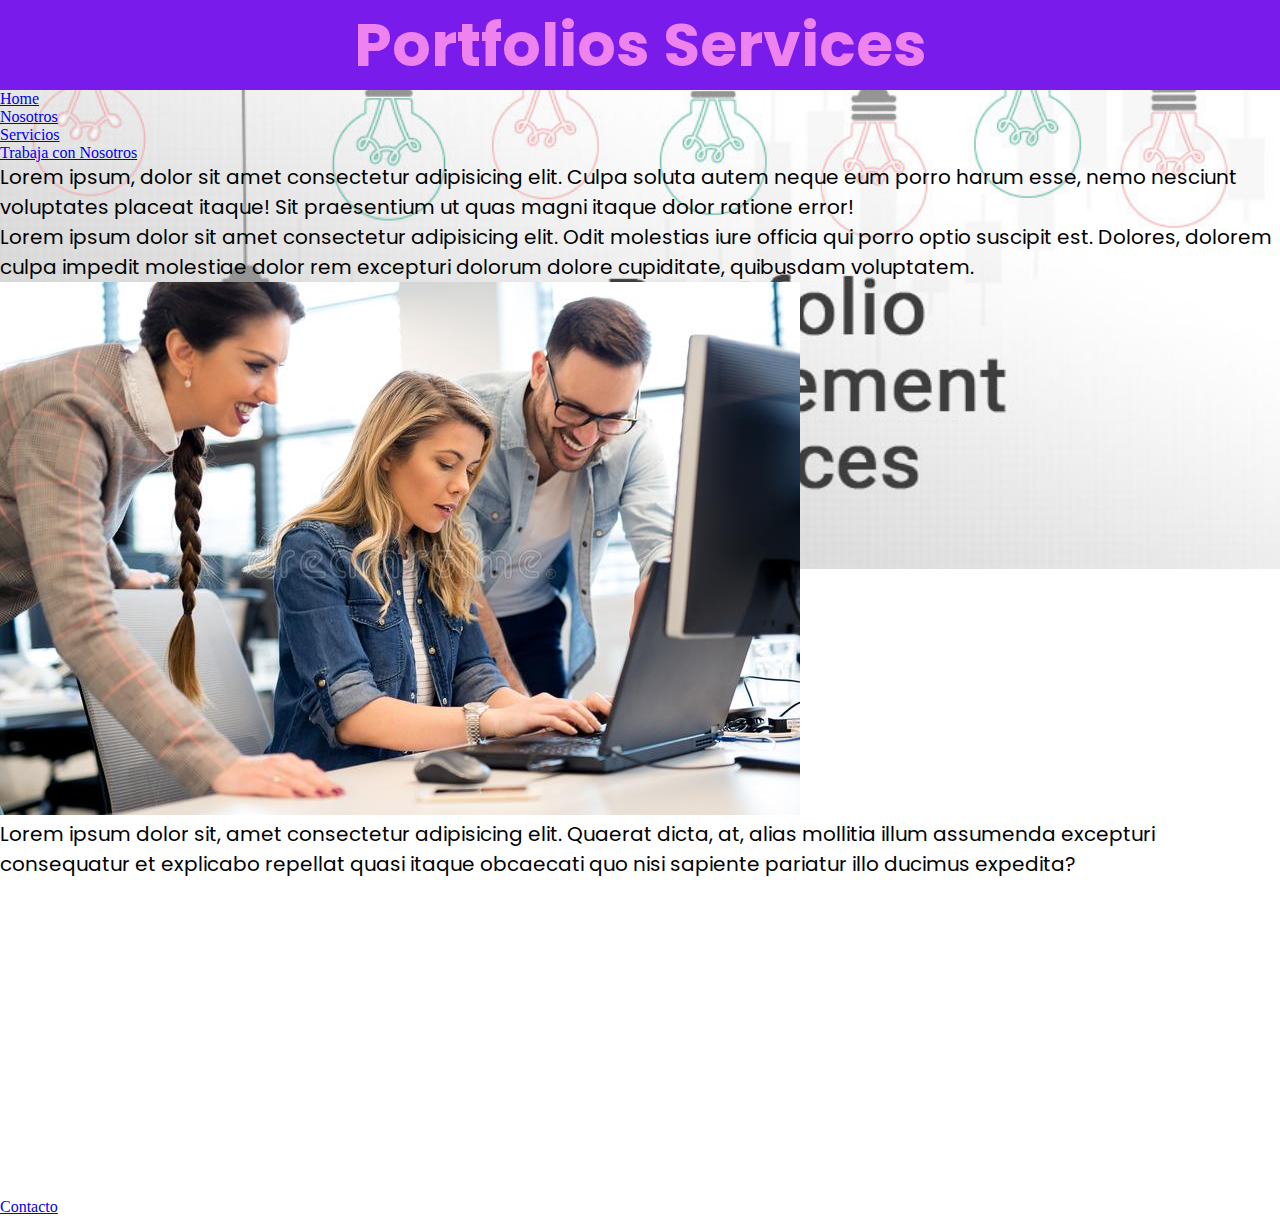
<file: index.html>
<!DOCTYPE html>
<html lang="en">
<head>
    <meta charset="UTF-8">
    <meta http-equiv="X-UA-Compatible" content="IE=edge">
    <meta name="viewport" content="width=device-width, initial-scale=1.0">
    <link rel="icon" type="image/png" sizes="16x16" href="/favicon-16x16.png">
    <link rel="stylesheet" href="style.css">
    <link rel="preconnect" href="https://fonts.googleapis.com">
<link rel="preconnect" href="https://fonts.gstatic.com" crossorigin>
<link href="https://fonts.googleapis.com/css2?family=Poppins:ital,wght@0,300;0,500;1,200&display=swap" rel="stylesheet">
    <title>Home</title>
</head>
<body>
    <header>
        <h1 class="titulo">Portfolios Services</h1>
        <nav>
            <ul>
                <li><a href="index.html">Home</a></li>
                <li><a href="nosotros.html">Nosotros</a></li>
                <li><a href="servicios.html">Servicios</a></li>
                <li><a href="trabaja-con-nosotros.html">Trabaja con Nosotros</a></li>
            </ul>
        </nav>
    </header>
    <main>
        <section>
        <p class="parrafo">Lorem ipsum, dolor sit amet consectetur adipisicing elit. 
            Culpa soluta autem neque eum porro harum esse, nemo nesciunt 
            voluptates placeat itaque! Sit praesentium ut 
            quas magni itaque dolor ratione error!</p>
            <p class="parrafo">Lorem ipsum dolor sit amet consectetur adipisicing elit. Odit molestias iure officia qui porro optio suscipit est. Dolores, dolorem culpa impedit molestiae dolor rem excepturi dolorum dolore cupiditate, quibusdam voluptatem.</p>
            <img src="group-young-business-people-software-developers-working-as-team-office-group-business-people-software-116377035.jpg" alt="people">
            <p class="parrafo">Lorem ipsum dolor sit, amet consectetur adipisicing elit. Quaerat dicta, at, alias mollitia illum assumenda excepturi consequatur et explicabo repellat quasi itaque obcaecati quo nisi sapiente pariatur illo ducimus expedita?</p>
            <iframe width="560" height="315" src="https://www.youtube.com/embed/IbYwDIHUwLA" title="YouTube video player" frameborder="0" allow="accelerometer; autoplay; clipboard-write; encrypted-media; gyroscope; picture-in-picture; web-share" allowfullscreen></iframe>
        </section>

    </main>
    <footer>
        <ul>
            <li><a href="contacto.html">Contacto</a></li>
        </ul>
    </footer>
</body>
</html>
</file>
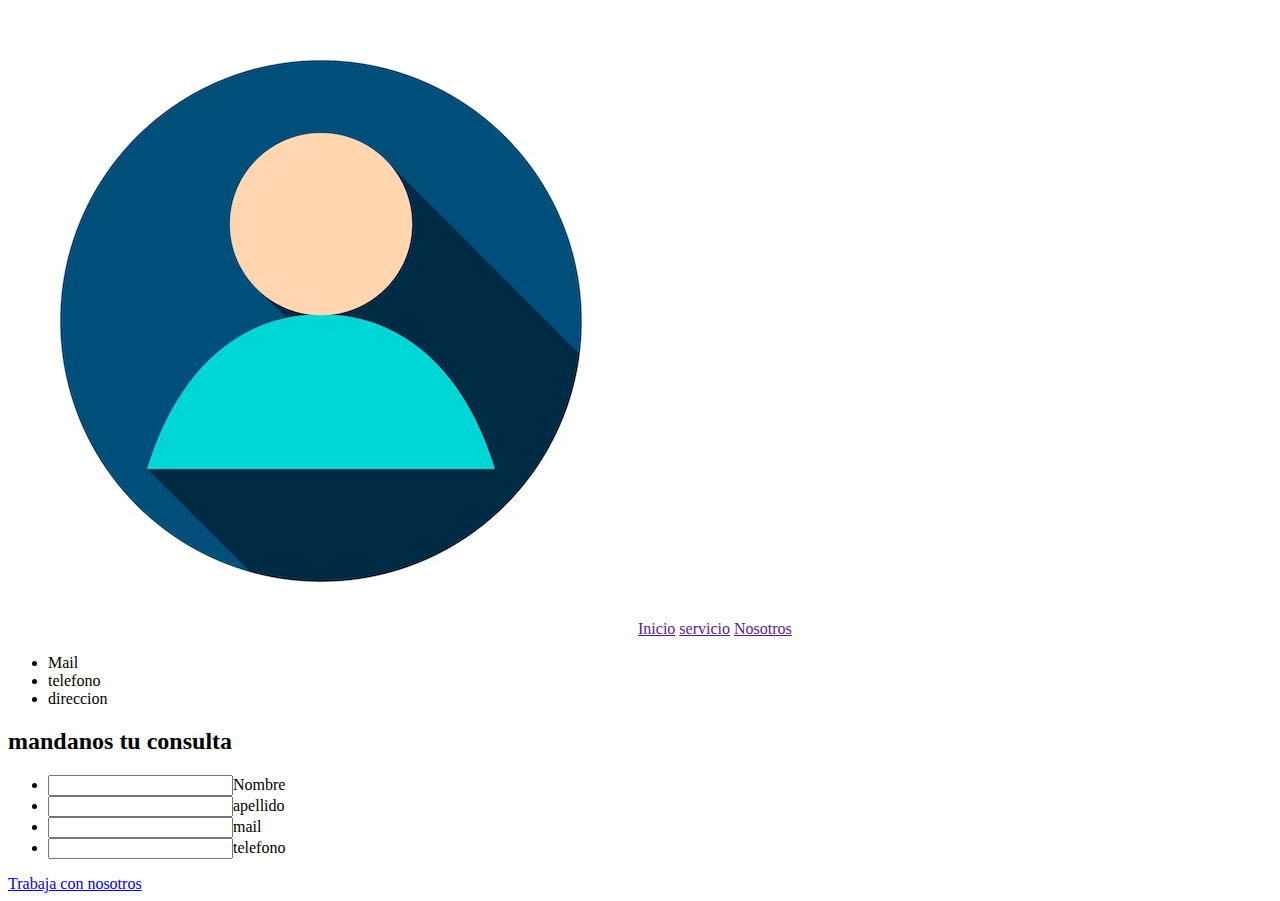
<file: contacto.html>
<!DOCTYPE html>
<html lang="en">
<head>
    <meta charset="UTF-8">
    <meta http-equiv="X-UA-Compatible" content="IE=edge">
    <meta name="viewport" content="width=device-width, initial-scale=1.0">
    <title>contacto</title>
</head>
<body>
    <header>
        <img src="../imgagenes/icono-circulo-usuario-anonimo-ilustracion-vector-estilo-plano-sombra_520826-1931.avif" alt="icono de la empresa">
        <a href="">Inicio</a>
    <a href="">servicio</a>
    <a href="">Nosotros</a>
    </header>
    <ul>
        <li>Mail</li>
        <li>telefono</li>
        <li>direccion</li>
    </ul>
    <h2>
        mandanos tu consulta
    </h2>
    <ul>
        <li><input type="text">Nombre</li>
        <li><input type="text">apellido</li>
        <li> <input type="text">mail</li>
        <li><input type="text">telefono</li>
    </ul>
    
<footer>
    <a href="../Trabaja-con-nosotros/trabaja-con-nosotros.html">Trabaja con nosotros</a>
</footer>

</body>
</html>
</file>
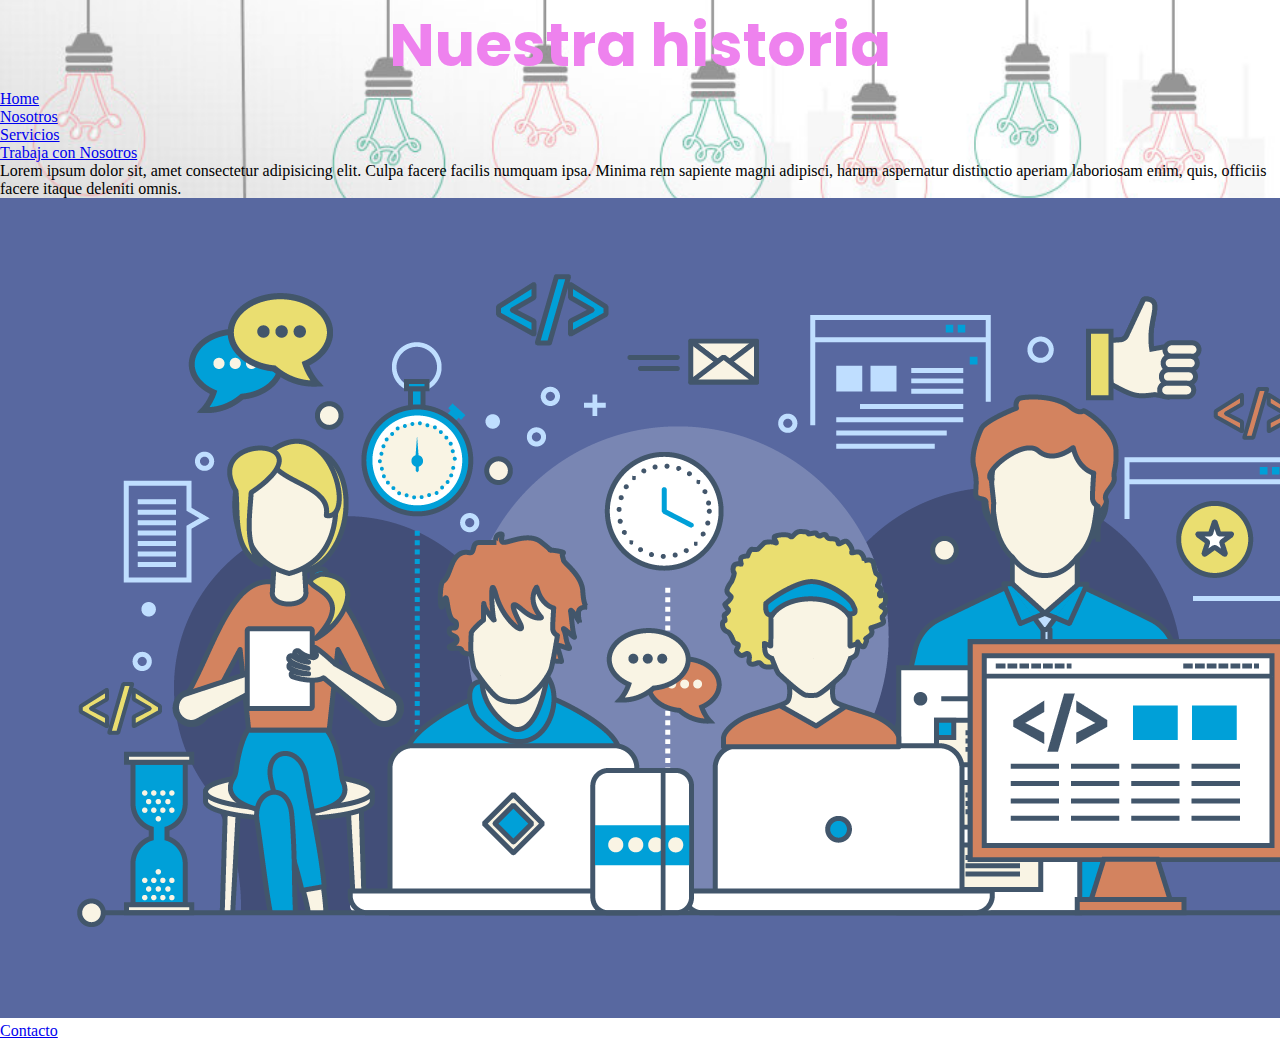
<file: nosotros.html>
<!DOCTYPE html>
<html lang="en">
<head>
    <meta charset="UTF-8">
    <meta http-equiv="X-UA-Compatible" content="IE=edge">
    <meta name="viewport" content="width=device-width, initial-scale=1.0">
    <link rel="stylesheet" href="nosotros.css">
    <link rel="preconnect" href="https://fonts.googleapis.com">
<link rel="preconnect" href="https://fonts.gstatic.com" crossorigin>
<link href="https://fonts.googleapis.com/css2?family=Poppins:ital,wght@0,300;0,500;1,200&display=swap" rel="stylesheet">
    <title>Nosotros</title>
</head>
<body>
    <header>
        <h1 class="titulo">Nuestra historia</h1>
        <nav>
            <ul>
                <li><a href="index.html">Home</a></li>
                <li><a href="nosotros.html">Nosotros</a></li>
                <li><a href="servicios.html">Servicios</a></li>
                <li><a href="trabaja-con-nosotros.html">Trabaja con Nosotros</a></li>
            </ul>
        </nav>
    </header>
    <main>
        <p>Lorem ipsum dolor sit, amet consectetur adipisicing elit. 
            Culpa facere facilis numquam ipsa. Minima rem sapiente magni 
            adipisci, harum aspernatur distinctio aperiam 
            laboriosam enim, quis, officiis facere itaque deleniti omnis.</p>
            <img src="imgwork.png" alt="work">
    </main>
    <footer>
        <ul>
            <li><a href="contacto.html">Contacto</a></li>
        </ul>
    </footer>
</body>
</html>
</file>
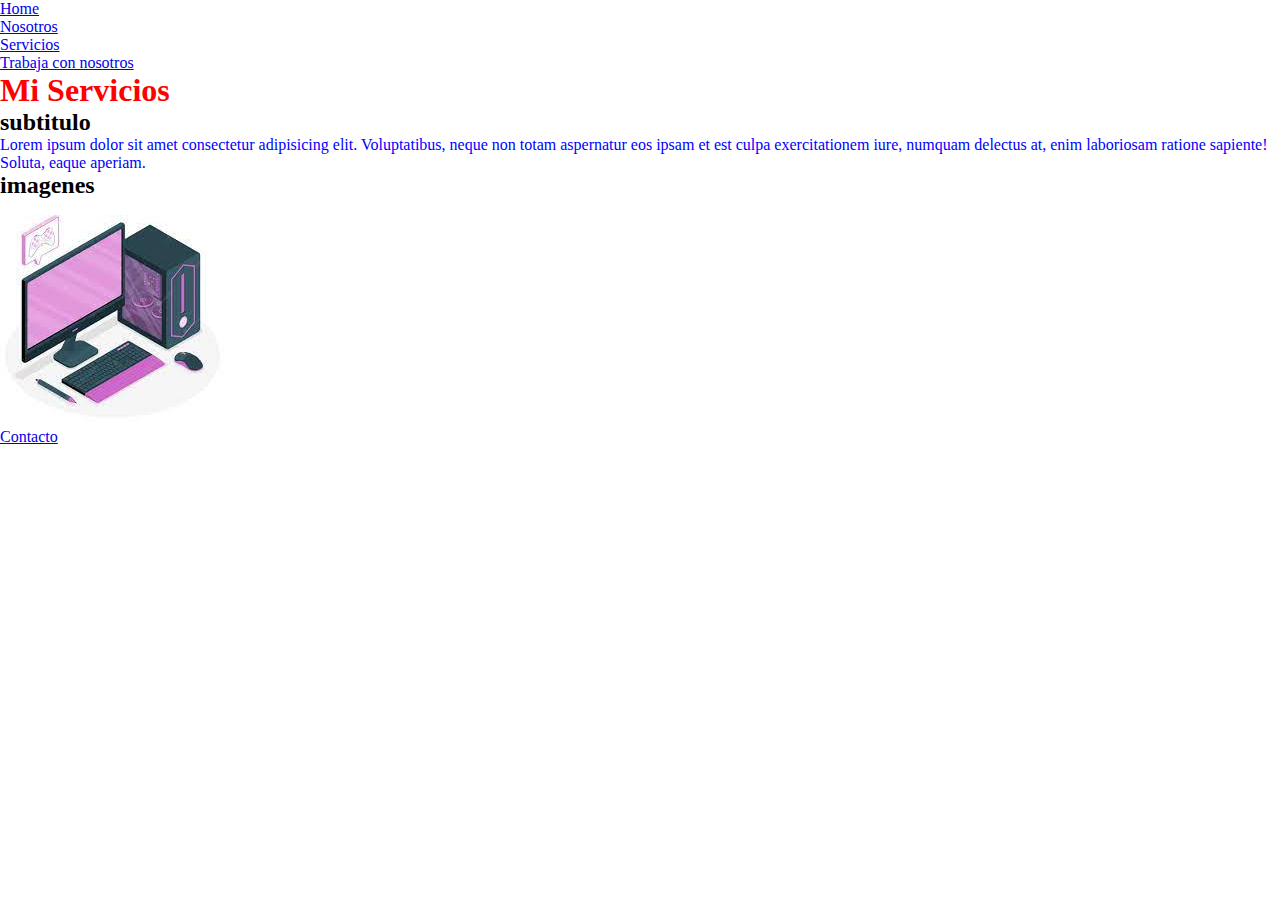
<file: servicios.html>
<!DOCTYPE html>
<html lang="en">

<head>
    <meta charset="UTF-8">
    <meta http-equiv="X-UA-Compatible" content="IE=edge">
    <meta name="viewport" content="width=device-width, initial-scale=1.0">
    <link rel="stylesheet" href="estilos.css"> 
    <link rel="preconnect" href="https://fonts.googleapis.com">
    <link rel="preconnect" href="https://fonts.gstatic.com" crossorigin>
    <link href="https://fonts.googleapis.com/css2?family=Inter:wght@300;400;800&family=Itim&family=Old+Standard+TT:ital,wght@0,400;0,700;1,400&family=Schibsted+Grotesk:wght@900&display=swap" rel="stylesheet"> 
    <title>Servicios</title>
</head>

<body>
    <header>
        <nav>
            <ul>
                <li>
                    <a href="index.html">Home</a>
                </li>

                <li>
                    <a href="nosotros.html">Nosotros</a>
                </li>

                <li>
                    <a href="servicios.html">Servicios</a>
                </li>

                <li>
                    <a href="trabaja-con-nosotros.html">Trabaja con nosotros</a>
                </li>
            </ul>
        </nav>
    </header>
    <main>
        <section>
            <h1>Mi Servicios</h1>
            <h2>subtitulo</h2>
            <p>
                Lorem ipsum dolor sit amet consectetur adipisicing elit. Voluptatibus,
                 neque non totam aspernatur eos ipsam
                et est culpa exercitationem iure, numquam delectus at, enim laboriosam
                ratione sapiente! Soluta, eaque
                aperiam.
            </p>
            <h2>imagenes</h2>
            <img src="compu.jpeg" alt="Compu">
        </section>   
    </main>
    <footer>
        <!-- (contactos,redes) ) -->
        <ul>
            <li>
                <a href="contacto.html">Contacto</a>
            </li>
        </ul>
    </footer>
</body>

</html>
</file>
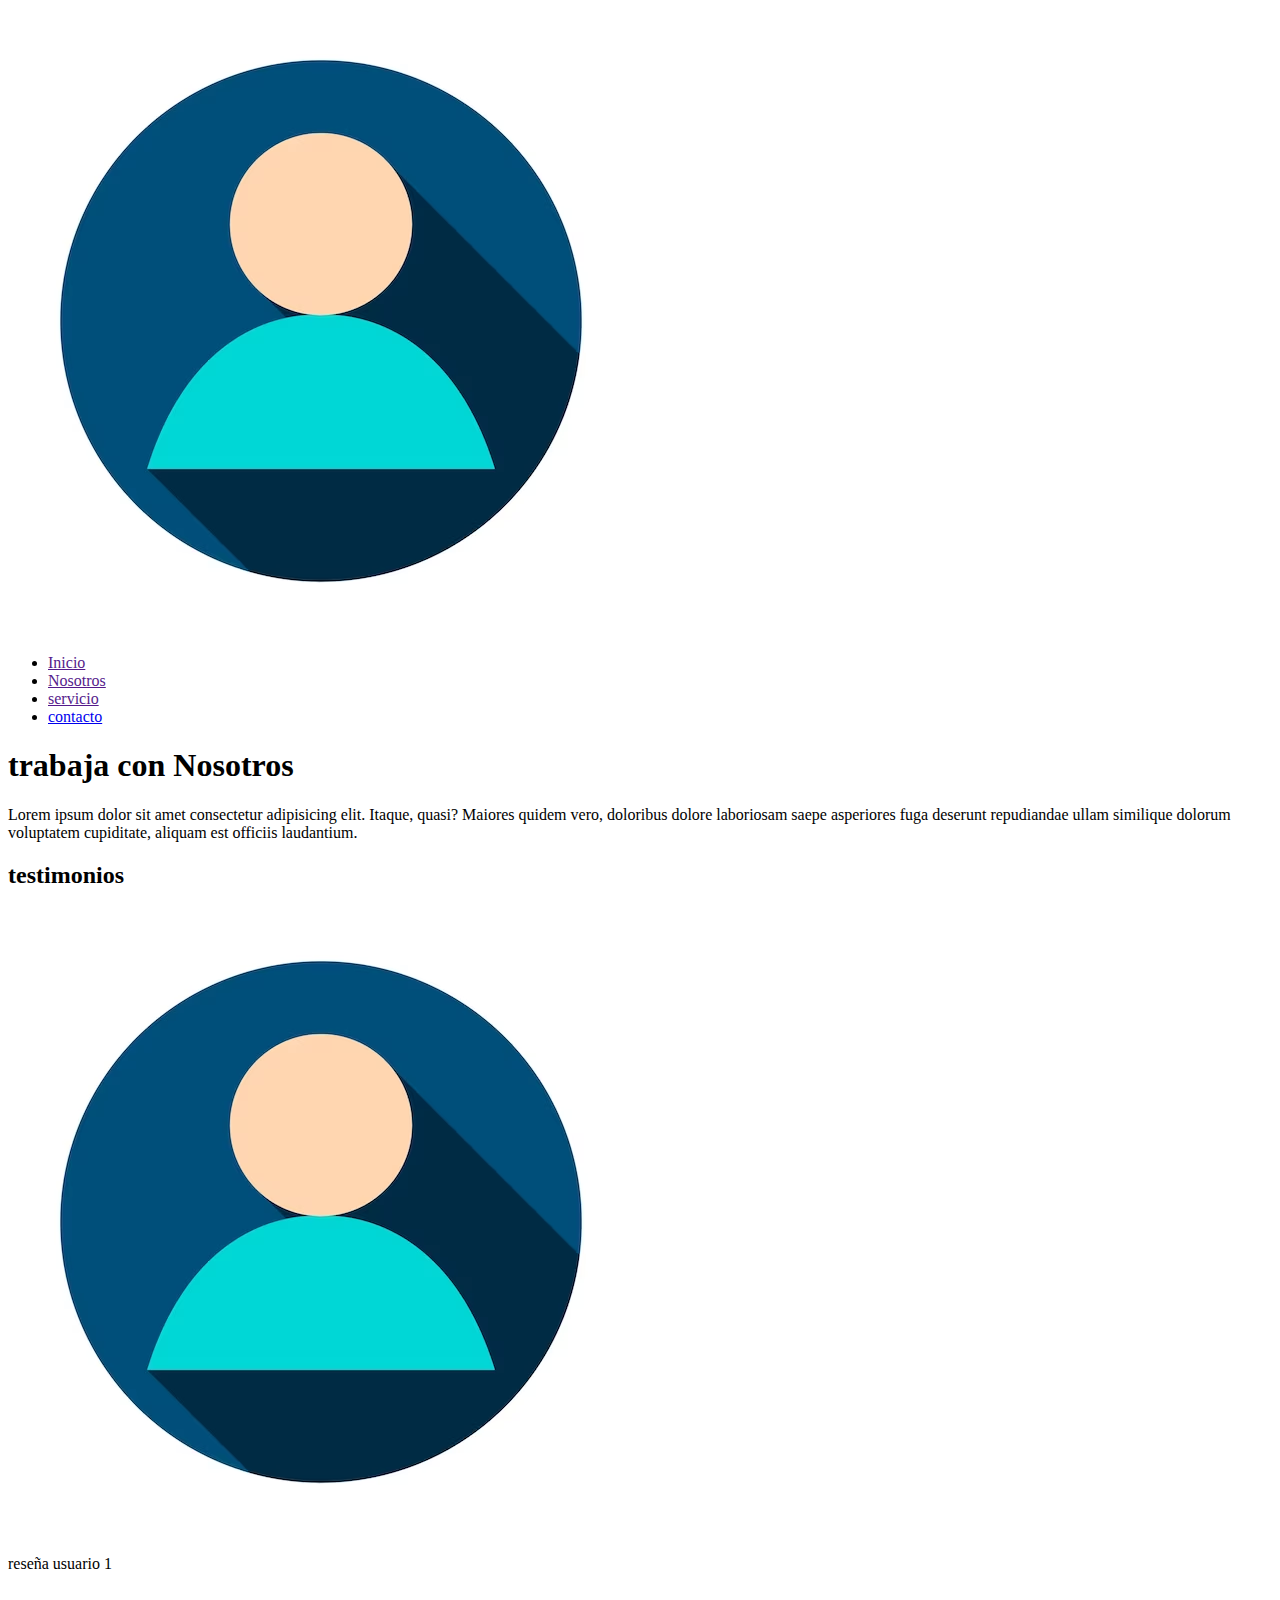
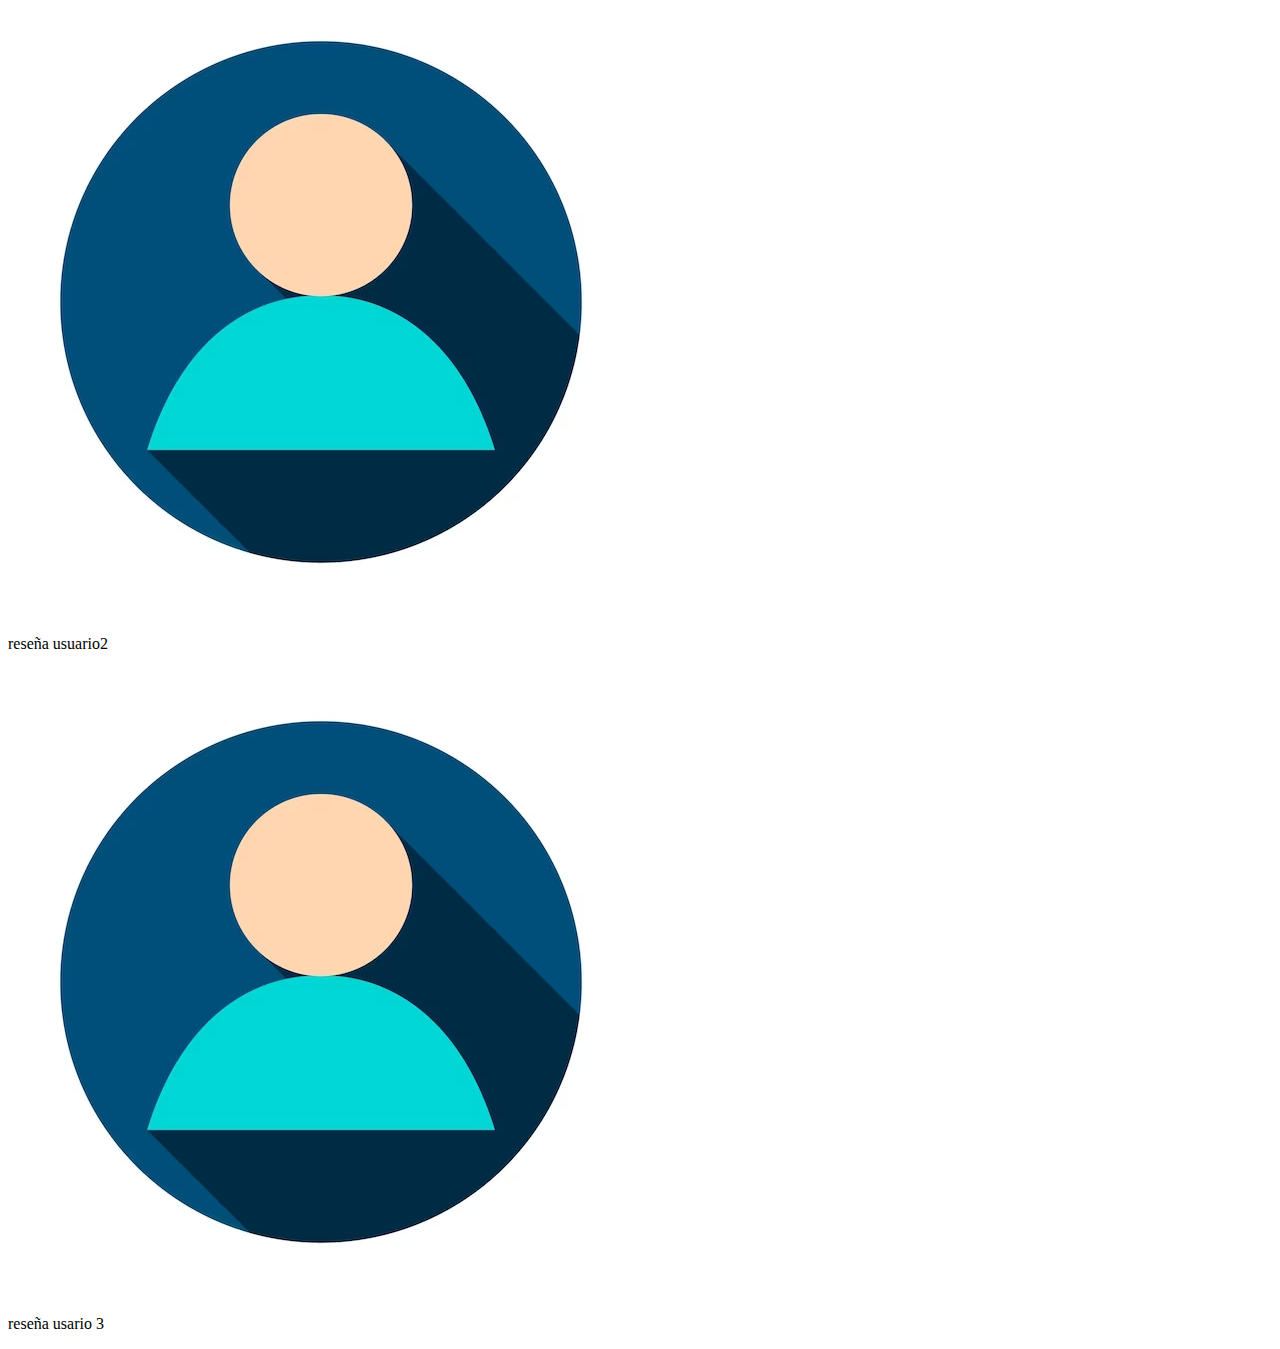
<file: trabaja-con-nosotros.html>
<!DOCTYPE html>
<html lang="en">
<head>
    <meta charset="UTF-8">
    <meta http-equiv="X-UA-Compatible" content="IE=edge">
    <meta name="viewport" content="width=device-width, initial-scale=1.0">
    <title>Trabaja con nosotros</title>
</head>
<body>
    <header>
        <img src="../imgagenes/icono-circulo-usuario-anonimo-ilustracion-vector-estilo-plano-sombra_520826-1931.avif" alt="imagen de usuairio">
        <ul>
            <li><a href="">Inicio</a></li>
            <li><a href="">Nosotros</a></li>
            <li><a href="">servicio</a></li>
            <li><a href="../contacto/contacto.html">contacto</a></li>
        </ul>
   </header>
        <h1>
            trabaja con Nosotros
        </h1>
<p>Lorem ipsum dolor sit amet consectetur adipisicing elit. Itaque, quasi? Maiores quidem vero, doloribus dolore laboriosam saepe asperiores fuga deserunt repudiandae ullam similique dolorum voluptatem cupiditate, aliquam est officiis laudantium.</p>

<h2>
    testimonios
</h2>
<img src="../imgagenes/icono-circulo-usuario-anonimo-ilustracion-vector-estilo-plano-sombra_520826-1931.avif" alt="usuario1" srcset="">
<p>reseña usuario 1</p>
<img src="../imgagenes/icono-circulo-usuario-anonimo-ilustracion-vector-estilo-plano-sombra_520826-1931.avif" alt="usuario2">
<p>
    reseña usuario2
</p>

<img src="../imgagenes/icono-circulo-usuario-anonimo-ilustracion-vector-estilo-plano-sombra_520826-1931.avif" alt="usuario3" srcset="">
<p>
    reseña usario 3
</p>
</body>
</html>
</file>
<file: style.css>
* {
    padding: 0;
    margin: 0;
}

body {
    background-image: url('portfolio-management-services.jpg');
    background-attachment: fixed;
    background-repeat: no-repeat;
    background-size: contain;
    
}

.titulo{
    font-style: normal;
    color: violet;
    font-family: 'Poppins', sans-serif;
    text-align: center;
    font-size: 60px;
    background-color: #791ceb;


}

nav ul {
    list-style: none;
}
.parrafo{
    line-height: 1.5;
    font-family:'Poppins', sans-serif ;
    font-style: normal;
    font-size: 20px;

}
</file>
<file: nosotros.css>
* {
    padding: 0;
    margin: 0;
    background-image: url('portfolio-management-services.jpg');
    background-attachment: fixed;
    background-repeat: no-repeat;
    background-size: contain;
    
}

.titulo{
    font-style: normal;
    color: violet;
    font-family: 'Poppins', sans-serif;
    text-align: center;
    font-size: 60px;
    background-color: #791ceb;


}

nav ul {
    list-style: none;
}
.parrafo{
    line-height: 1.5;
    font-family:'Poppins', sans-serif ;
    font-style: normal;
    font-size: 20px;

}
</file>
<file: estilos.css>
* {
    margin: 0;
    padding: 0;
}

main section h1 {
    color: red;
    font-family: 'Old Standard TT', serif;
}

main section p{
    color: blue;
}

nav ul{
    list-style-type: none;
}
</file>
